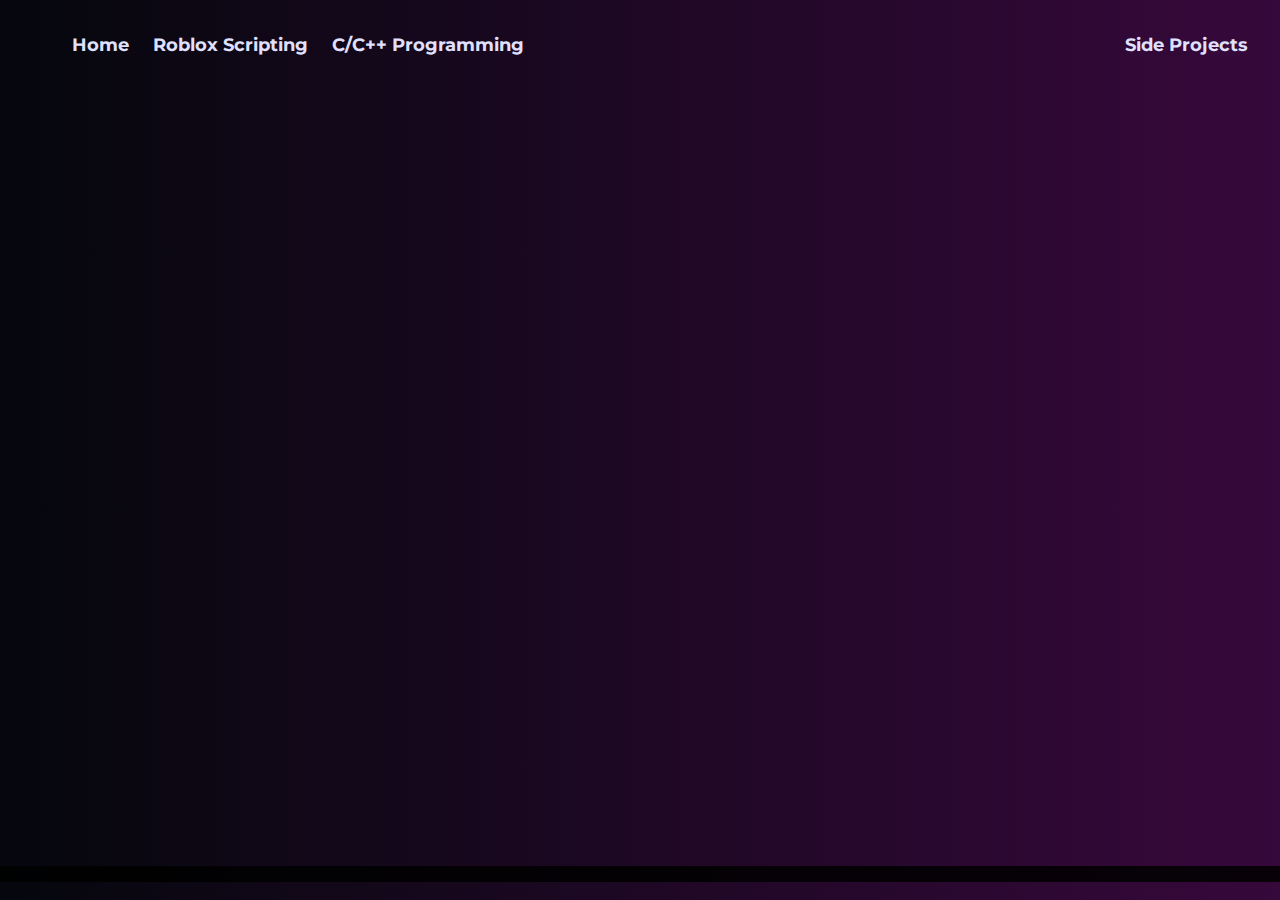
<file: public/index.html>
<!DOCTYPE html>
<html lang="en">
<head>
	<meta charset="UTF-8">
	<meta name="viewport" content="width=device-width, initial-scale=1.0">
	<link rel="stylesheet" href="css/index.css">
	<link href="https://fonts.googleapis.com/css2?family=Orbitron:wght@500;700&display=swap" rel="stylesheet">
	<link href="https://fonts.googleapis.com/css2?family=Poppins:wght@400;600&display=swap" rel="stylesheet">
	<link href="https://fonts.googleapis.com/css2?family=Montserrat:wght@400;600&display=swap" rel="stylesheet">
	<title>Document</title>
</head>

<body>
	<div id="nav" class="nav">
		<ul id="navList" class="navList">
			<li><a href="?currentpage=home">Home</a></li>
			<li><a href="?currentpage=roblox">Roblox Scripting</a></li>
			<li><a href="?currentpage=c_cpp">C/C++ Programming</a></li>
			<li><a href="?currentpage=side">Side Projects</a></li>
		</ul>
	</div>
	<div id="page" class="page">
		
		
	</div>
	
	<p class="info" id="info"></p>
	<script type="module" src="js/index.js"></script>
</body>
</html>
</file>
<file: public/css/index.css>
body {
	display: flex;
	flex-direction: column;
	min-height: 100vh;
	margin: 0;
	background: linear-gradient(90deg, #05070d, #4f0952, #05070d);
	background-size: 300% 300%;
	animation: gradientMove 10s ease-in infinite;
	font-family: 'Montserrat', sans-serif;
	font-size: large;
}

/* nav bar */

#nav {
	padding: 1rem 2rem;
}

#nav ul {
	list-style: none;
	display: flex;
	gap: 1.5rem;
}

#nav ul li a {
	text-decoration: none;
	color: #e0e0ff;
	font-weight: bold;
	transition: color 0.5s ease;
}

#nav ul li a:hover {
	color: #ff79c6;
	text-shadow: 0 0 5px #180202;
}

#page a {
	text-decoration: none;
	color: #e0e0ff;
	font-weight: bold;
	transition: color 0.2s ease;
}

#page a:hover {
	color: #ff79c6;
	text-shadow: 0 0 5px #180202;
}

/* github invertocat */

#nav ul li:last-child {
	margin-left: auto;
}

.git-wrapper {
	display: inline-block;
	background-color: black;
	padding: 2px;
	border-radius: 4px;
}

.git-icon {
	width: 24px;
	height: 24px;
	object-fit: contain;
	filter: invert(1);
	border-radius: 4px;
	transition: transform 0.3s ease, filter 0.3s ease;
}

.git-link:hover .git-icon {
	transform: scale(1.1);
	filter: invert(0);
}

/* content */

.page {
	flex: 1 0 auto;
	padding: 1rem 3%;
	color: rgb(242, 235, 215);
	overflow-y: auto;
	text-align: center;
	align-items: center;
}

.page ul {
	list-style-position: inside;
	text-align: center;
	padding-left: 0;
}

/* previous projects */

.projects-list {
	list-style: none;
	padding: 0;
	display: grid;
	grid-template-columns: repeat(auto-fit, minmax(250px, 1fr));
	gap: 1rem;
}

.project-card {
	display: flex;
	flex-direction: column;
	background: rgba(0, 0, 0, 0.5);
	border-radius: 8px;
	padding: 0.5rem;
	width: 250px;
	transition: transform 0.3s ease;
}

.project-card:hover {
	transform: scale(1.05);
}

.project-img {
	width: 100%;
	border-radius: 6px;
	object-fit: cover;
	margin-bottom: 0.5rem;
}

.project-info p {
	margin: 0.25rem 0 0;
	font-size: 0.9rem;
	color: #f2ebd7;
}

.project-img-wrapper {
	position: relative;
	display: inline-block;
}

.hover-overlay {
	position: absolute;
	top: 0;
	left: 0;
	width: 100%;
	height: 100%;
	background: rgba(0, 0, 0, 0.6);
	display: flex;
	align-items: center;
	justify-content: center;
	opacity: 0;
	transition: opacity 0.3s ease;
	border-radius: 6px;
}

.project-img-wrapper:hover .hover-overlay {
	opacity: 1;
}

.hover-overlay a {
	color: #ff79c6;
	font-weight: bold;
	text-decoration: none;
	font-size: 1rem;
	background: rgba(0, 0, 0, 0.5);
	padding: 0.3rem 0.6rem;
	border-radius: 4px;
}

.hover-overlay a:hover {
	background: rgba(255, 255, 255, 0.2);
}

#info {
	flex-shrink: 0;
	padding: 0.5rem 0;
	text-align: center;
	background: rgba(0, 0, 0, 0.85);
	color: rgb(242, 235, 215);
}

#info a {
	text-decoration: none;
	color: #e0e0ff;
	font-weight: bold;
	transition: color 0.2s ease;
}

#info a:hover {
	color: #ff79c6;
	text-shadow: 0 0 5px #180202;
}


/* animations */

@keyframes gradientMove {
	0% {
		background-position: 0% 50%;
	}

	50% {
		background-position: 100% 50%;
	}

	100% {
		background-position: 0% 50%;
	}
}
</file>
